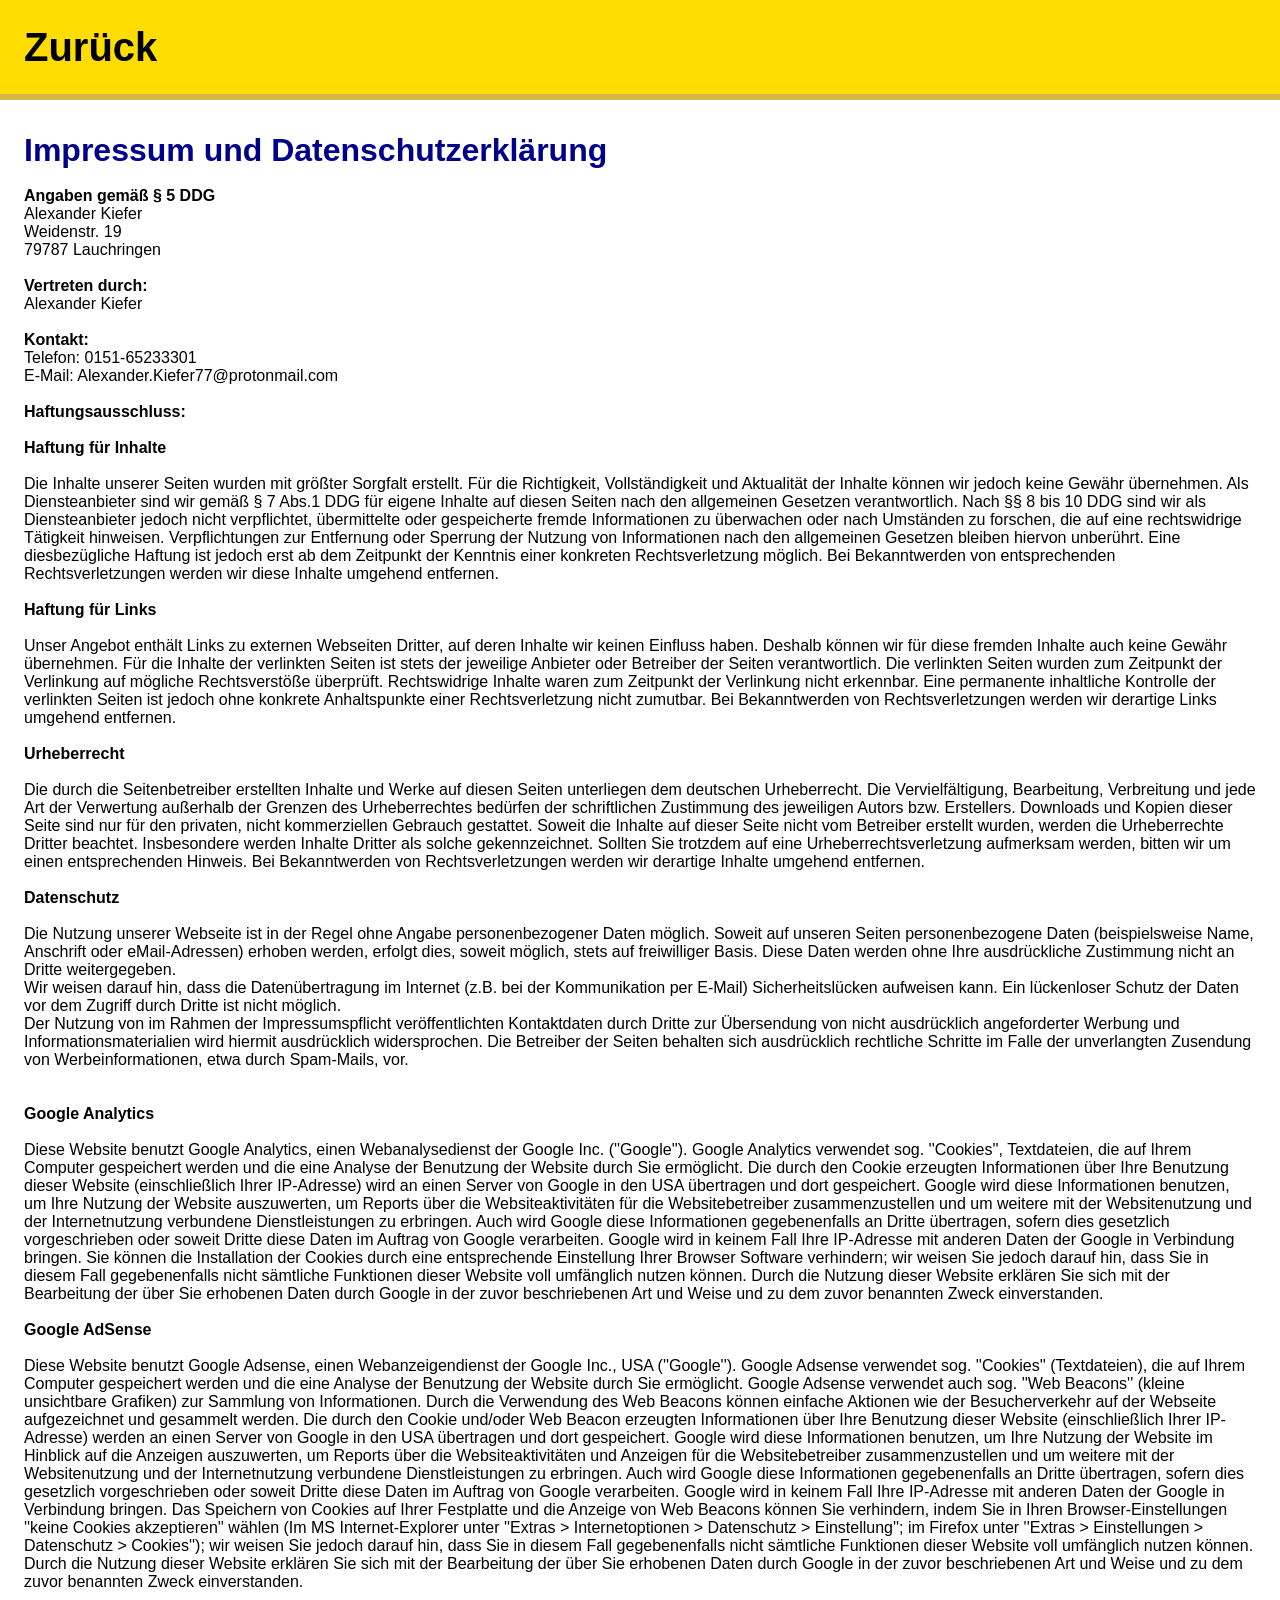
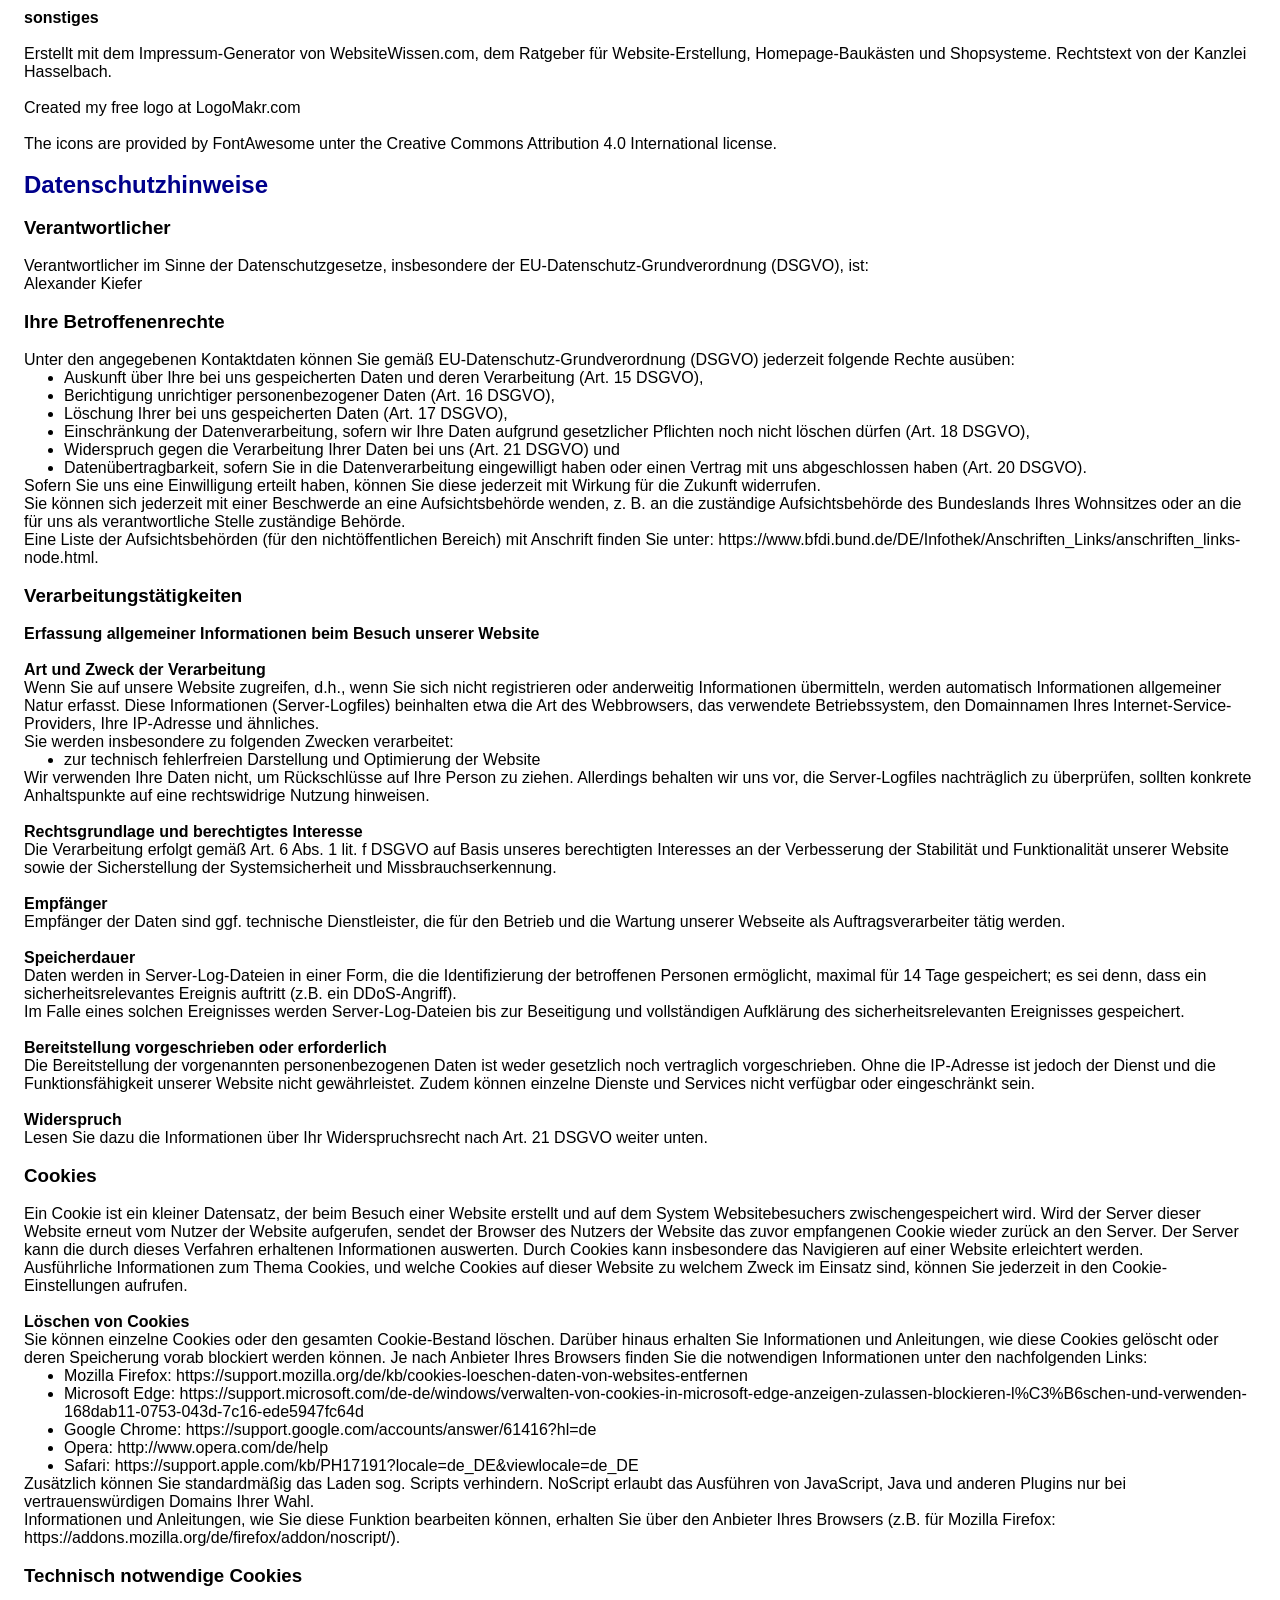
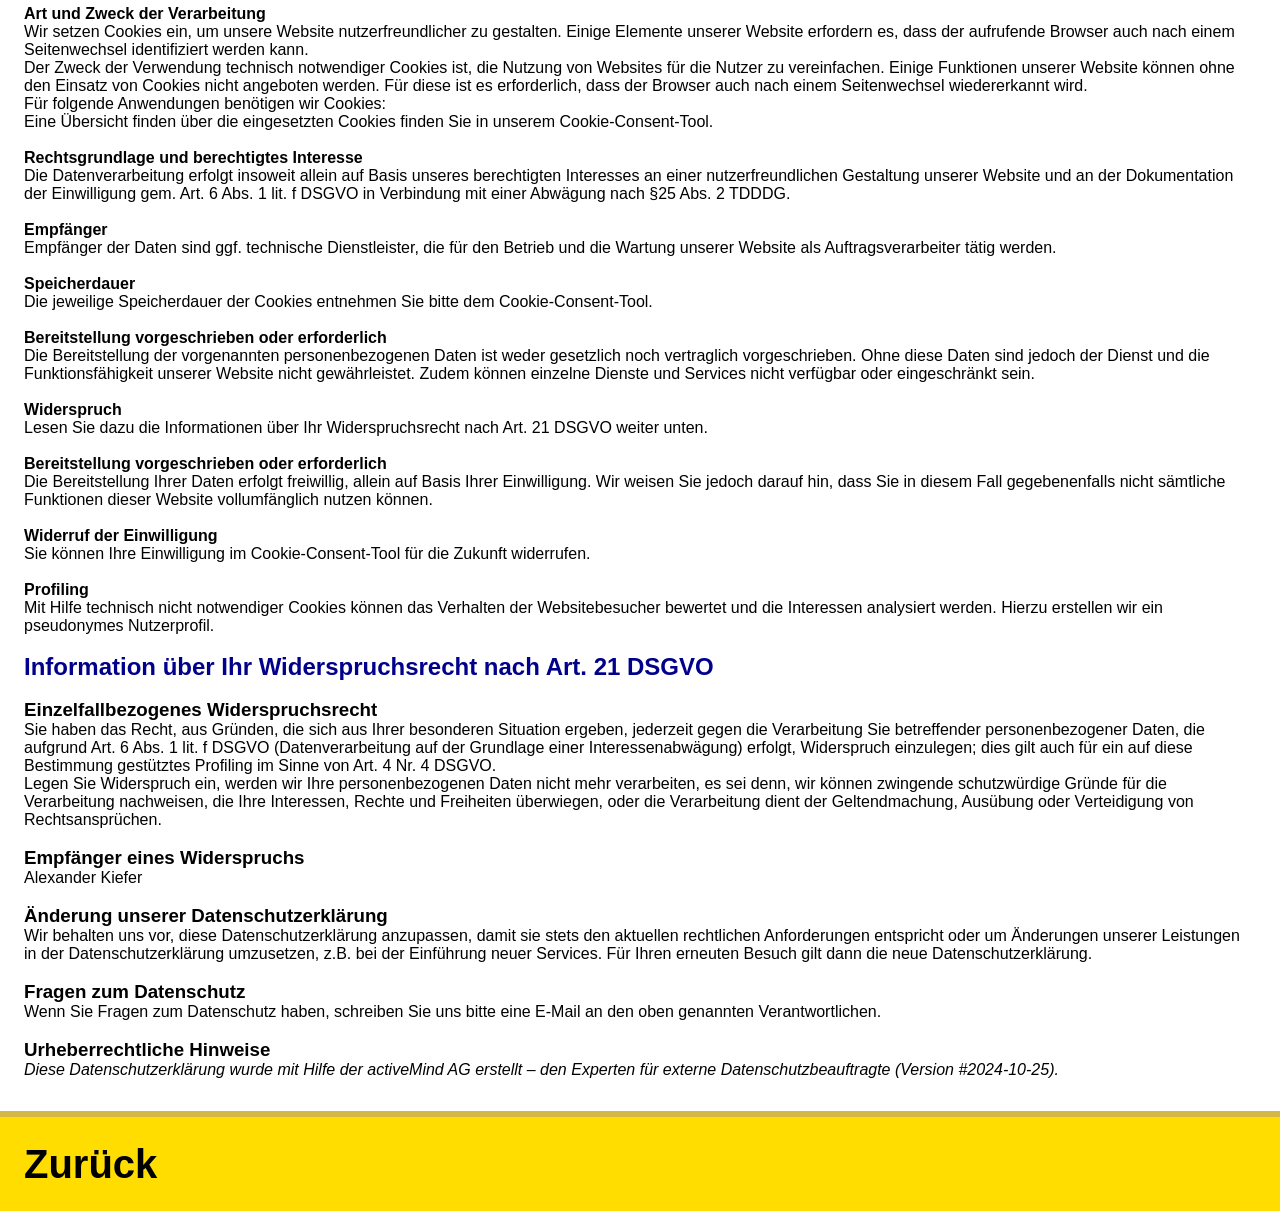
<file: impressum.html>
<!DOCTYPE html>
<html lang="de">

<head>
    <meta charset="UTF-8">
    <meta name="viewport" content="width=device-width, initial-scale=1.0">
    <title>Impressum</title>
    <link rel="icon" type="image/svg+xml" sizes="any" id="favicon">

    <link rel="stylesheet" href="./styles/variables.css">
    <link rel="stylesheet" type="text/css" href="./styles/impressumStyles.css">

    <script>
        // favicon
        const svg = `
            <svg class="badge" xmlns="http://www.w3.org/2000/svg" viewBox="0 0 16 16">
                <defs>                
                    <!-- Gold Metall Verlauf -->
                    <linearGradient id="gold" x1="0" y1="0" x2="1" y2="1">
                        <stop offset="0%" stop-color="#FFF4C2" />
                        <stop offset="35%" stop-color="#F7D35A" />
                        <stop offset="70%" stop-color="#D4A017" />
                        <stop offset="100%" stop-color="#9C6B00" />
                    </linearGradient>
                
                    <!-- Highlight -->
                    <radialGradient id="shine" cx="30%" cy="25%" r="70%">
                        <stop offset="0%" stop-color="#FFFFFF" stop-opacity="0.55" />
                        <stop offset="100%" stop-color="#FFFFFF" stop-opacity="0" />
                    </radialGradient>
                
                    <!-- Innerer Schatten -->
                    <radialGradient id="innerShade" cx="50%" cy="60%" r="75%">
                        <stop offset="0%" stop-color="#000" stop-opacity="0" />
                        <stop offset="100%" stop-color="#000" stop-opacity="0.35" />
                    </radialGradient>
                
                    <!-- Kantenverdunklung -->
                    <linearGradient id="edgeDark" x1="0" y1="0" x2="0" y2="1">
                        <stop offset="0%" stop-color="#000" stop-opacity="0.15" />
                        <stop offset="100%" stop-color="#000" stop-opacity="0.35" />
                    </linearGradient>                
                </defs>
            
                <!-- Außen-Badge -->
                <rect x="1" y="1" width="14" height="14" rx="3.5" fill="url(#gold)" />
            
                <!-- Innerer Schatten -->
                <rect x="1" y="1" width="14" height="14" rx="3.5" fill="url(#innerShade)" />
            
                <!-- Glanz -->
                <rect x="1" y="1" width="14" height="14" rx="3.5" fill="url(#shine)" />
            
                <!-- Untere Tiefe -->
                <rect x="1" y="1" width="14" height="14" rx="3.5" fill="url(#edgeDark)" />
            
                <!-- Innenrahmen -->
                <rect x="2.2" y="2.2" width="11.6" height="11.6" rx="2.8" fill="none" stroke="#FFF6D0"
                    stroke-width="0.35" opacity="0.9" />
            
                <!-- Monogramm -->
                <g transform="skewX(-6) translate(0.2,0)">
                
                    <!-- Schatten -->
                    <g fill="#000" opacity="0.35" transform="translate(0.3,0.4)">
                        <path
                            d="M4.3 12 L6.2 4.8 L8.1 12 L7.3 12 L6.9 10.6 H5.7 L5.3 12 Z M6.1 9.4 H6.7 L6.4 8 Z" />
                        <path
                            d="M9.6 4.8 V12 H10.6 V9.8 L12.2 12 H13.2 L11.3 9.2 L13.1 4.8 H12.1 L10.6 7.6 V4.8 Z" />
                    </g>
                
                    <!-- Hauptschrift -->
                    <g fill="#111" stroke="#FFFFFF" stroke-width="0.45" paint-order="stroke"
                        stroke-linejoin="round">
                        <path
                            d="M4.3 12 L6.2 4.8 L8.1 12 L7.3 12 L6.9 10.6 H5.7 L5.3 12 Z M6.1 9.4 H6.7 L6.4 8 Z" />
                        <path
                            d="M9.6 4.8 V12 H10.6 V9.8 L12.2 12 H13.2 L11.3 9.2 L13.1 4.8 H12.1 L10.6 7.6 V4.8 Z" />
                    </g>
                
                </g>
            </svg>
        `;

        const url = "data:image/svg+xml," + encodeURIComponent(svg);

        document.querySelector("link[rel='icon']").href = url;

    </script>
</head>

<body>

    <header id="header" class="header">
        <div class="contentWidthImpressum">
            <section class="innerHeader">
                <a href="./index.html">Zurück</a>
            </section>
        </div>
    </header>

    <main class="impressum contentWidthImpressum">

        <h1 tabindex="0" class="h1Impressum">Impressum und Datenschutzerklärung</h1>
        <br>
        <p><strong tabindex="0">Angaben gemäß § 5 DDG</strong></p>
        <p>Alexander Kiefer<br>
            Weidenstr. 19<br>
            79787 Lauchringen <br><br>
        </p>
        <p><strong tabindex="0">Vertreten durch: </strong><br>
            Alexander Kiefer<br><br>
        </p>
        <p><strong tabindex="0">Kontakt:</strong> <br>
            Telefon: 0151-65233301<br>
            E-Mail: <a href='mailto:Alexander.Kiefer77@protonmail.com'>Alexander.Kiefer77@protonmail.com</a></br>
        </p>
        <p><br>
        </p>
        <p><strong tabindex="0">Haftungsausschluss: </strong><br><br><strong tabindex="0">Haftung für
                Inhalte</strong><br><br>
            Die Inhalte unserer Seiten wurden mit größter Sorgfalt erstellt. Für die Richtigkeit,
            Vollständigkeit
            und
            Aktualität
            der Inhalte können wir jedoch keine Gewähr übernehmen. Als Diensteanbieter sind wir gemäß § 7 Abs.1
            DDG
            für
            eigene
            Inhalte auf diesen Seiten nach den allgemeinen Gesetzen verantwortlich. Nach §§ 8 bis 10 DDG sind
            wir
            als
            Diensteanbieter jedoch nicht verpflichtet, übermittelte oder gespeicherte fremde Informationen zu
            überwachen
            oder
            nach Umständen zu forschen, die auf eine rechtswidrige Tätigkeit hinweisen. Verpflichtungen zur
            Entfernung
            oder
            Sperrung der Nutzung von Informationen nach den allgemeinen Gesetzen bleiben hiervon unberührt. Eine
            diesbezügliche
            Haftung ist jedoch erst ab dem Zeitpunkt der Kenntnis einer konkreten Rechtsverletzung möglich. Bei
            Bekanntwerden
            von entsprechenden Rechtsverletzungen werden wir diese Inhalte umgehend
            entfernen.<br><br><strong tabindex="0">Haftung
                für
                Links</strong><br><br>
            Unser Angebot enthält Links zu externen Webseiten Dritter, auf deren Inhalte wir keinen Einfluss
            haben.
            Deshalb
            können wir für diese fremden Inhalte auch keine Gewähr übernehmen. Für die Inhalte der verlinkten
            Seiten
            ist
            stets
            der jeweilige Anbieter oder Betreiber der Seiten verantwortlich. Die verlinkten Seiten wurden zum
            Zeitpunkt
            der
            Verlinkung auf mögliche Rechtsverstöße überprüft. Rechtswidrige Inhalte waren zum Zeitpunkt der
            Verlinkung
            nicht
            erkennbar. Eine permanente inhaltliche Kontrolle der verlinkten Seiten ist jedoch ohne konkrete
            Anhaltspunkte
            einer
            Rechtsverletzung nicht zumutbar. Bei Bekanntwerden von Rechtsverletzungen werden wir derartige Links
            umgehend
            entfernen.<br><br><strong tabindex="0">Urheberrecht</strong><br><br>
            Die durch die Seitenbetreiber erstellten Inhalte und Werke auf diesen Seiten unterliegen dem
            deutschen
            Urheberrecht.
            Die Vervielfältigung, Bearbeitung, Verbreitung und jede Art der Verwertung außerhalb der Grenzen des
            Urheberrechtes
            bedürfen der schriftlichen Zustimmung des jeweiligen Autors bzw. Erstellers. Downloads und Kopien
            dieser
            Seite
            sind
            nur für den privaten, nicht kommerziellen Gebrauch gestattet. Soweit die Inhalte auf dieser Seite
            nicht
            vom
            Betreiber erstellt wurden, werden die Urheberrechte Dritter beachtet. Insbesondere werden Inhalte
            Dritter
            als
            solche
            gekennzeichnet. Sollten Sie trotzdem auf eine Urheberrechtsverletzung aufmerksam werden, bitten wir
            um
            einen
            entsprechenden Hinweis. Bei Bekanntwerden von Rechtsverletzungen werden wir derartige Inhalte
            umgehend
            entfernen.<br><br><strong tabindex="0">Datenschutz</strong><br><br>
            Die Nutzung unserer Webseite ist in der Regel ohne Angabe personenbezogener Daten möglich. Soweit
            auf
            unseren
            Seiten
            personenbezogene Daten (beispielsweise Name, Anschrift oder eMail-Adressen) erhoben werden, erfolgt
            dies,
            soweit
            möglich, stets auf freiwilliger Basis. Diese Daten werden ohne Ihre ausdrückliche Zustimmung nicht
            an
            Dritte
            weitergegeben. <br>
            Wir weisen darauf hin, dass die Datenübertragung im Internet (z.B. bei der Kommunikation per E-Mail)
            Sicherheitslücken aufweisen kann. Ein lückenloser Schutz der Daten vor dem Zugriff durch Dritte ist
            nicht
            möglich.
            <br>
            Der Nutzung von im Rahmen der Impressumspflicht veröffentlichten Kontaktdaten durch Dritte zur
            Übersendung
            von
            nicht
            ausdrücklich angeforderter Werbung und Informationsmaterialien wird hiermit ausdrücklich
            widersprochen.
            Die
            Betreiber der Seiten behalten sich ausdrücklich rechtliche Schritte im Falle der unverlangten
            Zusendung
            von
            Werbeinformationen, etwa durch Spam-Mails, vor.<br>
            <br><br><strong tabindex="0">Google Analytics</strong><br><br>
            Diese Website benutzt Google Analytics, einen Webanalysedienst der Google Inc. (''Google''). Google
            Analytics
            verwendet sog. ''Cookies'', Textdateien, die auf Ihrem Computer gespeichert werden und die eine
            Analyse
            der
            Benutzung der Website durch Sie ermöglicht. Die durch den Cookie erzeugten Informationen über Ihre
            Benutzung
            dieser
            Website (einschließlich Ihrer IP-Adresse) wird an einen Server von Google in den USA übertragen und
            dort
            gespeichert. Google wird diese Informationen benutzen, um Ihre Nutzung der Website auszuwerten, um
            Reports
            über
            die
            Websiteaktivitäten für die Websitebetreiber zusammenzustellen und um weitere mit der Websitenutzung
            und
            der
            Internetnutzung verbundene Dienstleistungen zu erbringen. Auch wird Google diese Informationen
            gegebenenfalls an
            Dritte übertragen, sofern dies gesetzlich vorgeschrieben oder soweit Dritte diese Daten im Auftrag
            von
            Google
            verarbeiten. Google wird in keinem Fall Ihre IP-Adresse mit anderen Daten der Google in Verbindung
            bringen.
            Sie
            können die Installation der Cookies durch eine entsprechende Einstellung Ihrer Browser Software
            verhindern;
            wir
            weisen Sie jedoch darauf hin, dass Sie in diesem Fall gegebenenfalls nicht sämtliche Funktionen
            dieser
            Website
            voll
            umfänglich nutzen können. Durch die Nutzung dieser Website erklären Sie sich mit der Bearbeitung der
            über
            Sie
            erhobenen Daten durch Google in der zuvor beschriebenen Art und Weise und zu dem zuvor benannten
            Zweck
            einverstanden.<br><br><strong tabindex="0">Google AdSense</strong><br><br>
            Diese Website benutzt Google Adsense, einen Webanzeigendienst der Google Inc., USA (''Google'').
            Google
            Adsense
            verwendet sog. ''Cookies'' (Textdateien), die auf Ihrem Computer gespeichert werden und die eine
            Analyse
            der
            Benutzung der Website durch Sie ermöglicht. Google Adsense verwendet auch sog. ''Web Beacons''
            (kleine
            unsichtbare
            Grafiken) zur Sammlung von Informationen. Durch die Verwendung des Web Beacons können einfache
            Aktionen
            wie
            der
            Besucherverkehr auf der Webseite aufgezeichnet und gesammelt werden. Die durch den Cookie und/oder
            Web
            Beacon
            erzeugten Informationen über Ihre Benutzung dieser Website (einschließlich Ihrer IP-Adresse) werden
            an
            einen
            Server
            von Google in den USA übertragen und dort gespeichert. Google wird diese Informationen benutzen, um
            Ihre
            Nutzung
            der
            Website im Hinblick auf die Anzeigen auszuwerten, um Reports über die Websiteaktivitäten und
            Anzeigen
            für
            die
            Websitebetreiber zusammenzustellen und um weitere mit der Websitenutzung und der Internetnutzung
            verbundene
            Dienstleistungen zu erbringen. Auch wird Google diese Informationen gegebenenfalls an Dritte
            übertragen,
            sofern
            dies
            gesetzlich vorgeschrieben oder soweit Dritte diese Daten im Auftrag von Google verarbeiten. Google
            wird
            in
            keinem
            Fall Ihre IP-Adresse mit anderen Daten der Google in Verbindung bringen. Das Speichern von Cookies
            auf
            Ihrer
            Festplatte und die Anzeige von Web Beacons können Sie verhindern, indem Sie in Ihren
            Browser-Einstellungen
            ''keine
            Cookies akzeptieren'' wählen (Im MS Internet-Explorer unter ''Extras > Internetoptionen >
            Datenschutz >
            Einstellung''; im Firefox unter ''Extras > Einstellungen > Datenschutz > Cookies''); wir weisen Sie
            jedoch
            darauf
            hin, dass Sie in diesem Fall gegebenenfalls nicht sämtliche Funktionen dieser Website voll
            umfänglich
            nutzen
            können.
            Durch die Nutzung dieser Website erklären Sie sich mit der Bearbeitung der über Sie erhobenen Daten
            durch
            Google
            in
            der zuvor beschriebenen Art und Weise und zu dem zuvor benannten Zweck einverstanden.
        </p><br>
        <strong tabindex="0">sonstiges</strong>
        <br><br>
        Erstellt mit dem <a href="https://impressum-generator.de" rel="dofollow">Impressum-Generator</a> von
        WebsiteWissen.com,
        dem Ratgeber für <a href="https://websitewissen.com/website-erstellen" rel="dofollow">Website-Erstellung</a>, <a
            href="https://websitewissen.com/homepage-baukasten-vergleich" rel="dofollow">Homepage-Baukästen</a>
        und <a href="https://websitewissen.com/shopsysteme-vergleich" rel="dofollow">Shopsysteme</a>. Rechtstext
        von der <a href="https://www.kanzlei-hasselbach.de/" rel="dofollow">Kanzlei Hasselbach</a>.
        <br><br>
        Created my free logo at <a href="https://logomakr.com" target="_blank">LogoMakr.com</a>
        <br><br>
        The icons are provided by <a href="https://fontawesome.com/" rel="nofollow" target="_blank">FontAwesome</a>
        unter
        the <a href="https://fontawesome.com/license" target="_blank" rel="nofollow">Creative Commons
            Attribution
            4.0
            International
            license</a>.
        <br><br>

        <!-- ############################# -->
        <h2 tabindex="0" class="h2Impressum">Datenschutzhinweise</h2>
        <br>
        <h3 tabindex="0">Verantwortlicher</h3>
        <br>
        <p>Verantwortlicher im Sinne der Datenschutzgesetze, insbesondere der
            EU-Datenschutz-Grundverordnung
            (DSGVO),
            ist:</p>
        <p class='generator_user_input'>Alexander Kiefer</p>
        <br>
        <h3 tabindex="0">Ihre Betroffenenrechte</h3>
        <br>
        <p>Unter den angegebenen Kontaktdaten können Sie gemäß EU-Datenschutz-Grundverordnung (DSGVO)
            jederzeit
            folgende
            Rechte ausüben:</p>
        <ul>
            <li>Auskunft über Ihre bei uns gespeicherten Daten und deren Verarbeitung (Art. 15 DSGVO),
            </li>
            <li>Berichtigung unrichtiger personenbezogener Daten (Art. 16 DSGVO),</li>
            <li>Löschung Ihrer bei uns gespeicherten Daten (Art. 17 DSGVO),</li>
            <li>Einschränkung der Datenverarbeitung, sofern wir Ihre Daten aufgrund gesetzlicher
                Pflichten
                noch
                nicht
                löschen dürfen (Art. 18 DSGVO),</li>
            <li>Widerspruch gegen die Verarbeitung Ihrer Daten bei uns (Art. 21 DSGVO) und</li>
            <li>Datenübertragbarkeit, sofern Sie in die Datenverarbeitung eingewilligt haben oder einen
                Vertrag
                mit
                uns
                abgeschlossen haben (Art. 20 DSGVO).</li>
        </ul>
        <p>Sofern Sie uns eine Einwilligung erteilt haben, können Sie diese jederzeit mit Wirkung für
            die
            Zukunft
            widerrufen.</p>
        <p>Sie können sich jederzeit mit einer Beschwerde an eine Aufsichtsbehörde wenden, z. B. an die
            zuständige
            Aufsichtsbehörde des Bundeslands Ihres Wohnsitzes oder an die für uns als verantwortliche
            Stelle
            zuständige
            Behörde.</p>
        <p>Eine Liste der Aufsichtsbehörden (für den nichtöffentlichen Bereich) mit Anschrift finden Sie
            unter:
            <a
                href="https://www.bfdi.bund.de/DE/Infothek/Anschriften_Links/anschriften_links-node.html">https://www.bfdi.bund.de/DE/Infothek/Anschriften_Links/anschriften_links-node.html</a>.
        </p>
        <br>
        <h3 tabindex="0">Verarbeitungstätigkeiten</h3>
        <br>
        <h4 tabindex="0">Erfassung allgemeiner Informationen beim Besuch unserer Website</h4>
        <br>
        <h4 tabindex="0">Art und Zweck der Verarbeitung</h4>
        <p>Wenn Sie auf unsere Website zugreifen, d.h., wenn Sie sich nicht registrieren oder
            anderweitig
            Informationen
            übermitteln, werden automatisch Informationen allgemeiner Natur erfasst. Diese Informationen
            (Server-Logfiles) beinhalten etwa die Art des Webbrowsers, das verwendete Betriebssystem,
            den
            Domainnamen
            Ihres Internet-Service-Providers, Ihre IP-Adresse und ähnliches.</p>
        <p>Sie werden insbesondere zu folgenden Zwecken verarbeitet:</p>
        <ul>
            <li>zur technisch fehlerfreien Darstellung und Optimierung der Website</li>
        </ul>
        <p>Wir verwenden Ihre Daten nicht, um Rückschlüsse auf Ihre Person zu ziehen. Allerdings
            behalten
            wir
            uns
            vor,
            die Server-Logfiles nachträglich zu überprüfen, sollten konkrete Anhaltspunkte auf eine
            rechtswidrige
            Nutzung hinweisen.</p><br>
        <h4 tabindex="0">Rechtsgrundlage und berechtigtes Interesse</h4>
        <p>Die Verarbeitung erfolgt gemäß Art. 6 Abs. 1 lit. f DSGVO auf Basis unseres berechtigten
            Interesses
            an
            der
            Verbesserung der Stabilität und Funktionalität unserer Website sowie der Sicherstellung der
            Systemsicherheit
            und Missbrauchserkennung.</p><br>
        <h4 tabindex="0">Empfänger</h4>
        <p>Empfänger der Daten sind ggf. technische Dienstleister, die für den Betrieb und die Wartung
            unserer
            Webseite
            als Auftragsverarbeiter tätig werden.</p><br>
        <h4 tabindex="0">Speicherdauer</h4>
        <p>Daten werden in Server-Log-Dateien in einer Form, die die Identifizierung der betroffenen
            Personen
            ermöglicht, maximal für 14 Tage gespeichert; es sei denn, dass ein sicherheitsrelevantes
            Ereignis
            auftritt
            (z.B. ein DDoS-Angriff).</p>
        <p>Im Falle eines solchen Ereignisses werden Server-Log-Dateien bis zur Beseitigung und
            vollständigen
            Aufklärung
            des sicherheitsrelevanten Ereignisses gespeichert.</p><br>
        <h4 tabindex="0">Bereitstellung vorgeschrieben oder erforderlich</h4>
        <p>Die Bereitstellung der vorgenannten personenbezogenen Daten ist weder gesetzlich noch
            vertraglich
            vorgeschrieben. Ohne die IP-Adresse ist jedoch der Dienst und die Funktionsfähigkeit unserer
            Website
            nicht
            gewährleistet. Zudem können einzelne Dienste und Services nicht verfügbar oder eingeschränkt
            sein.
        </p><br>
        <h4 tabindex="0">Widerspruch</h4>
        <p>Lesen Sie dazu die Informationen über Ihr Widerspruchsrecht nach Art. 21 DSGVO weiter unten.
        </p>
        <br>
        <h3 tabindex="0">Cookies</h3>
        <br>
        <p>Ein Cookie ist ein kleiner Datensatz, der beim Besuch einer Website erstellt und auf dem
            System
            Websitebesuchers zwischengespeichert wird. Wird der Server dieser Website erneut vom Nutzer
            der
            Website
            aufgerufen, sendet der Browser des Nutzers der Website das zuvor empfangenen Cookie wieder
            zurück an
            den
            Server. Der Server kann die durch dieses Verfahren erhaltenen Informationen auswerten. Durch
            Cookies
            kann
            insbesondere das Navigieren auf einer Website erleichtert werden.</p>
        <p>Ausführliche Informationen zum Thema Cookies, und welche Cookies auf dieser Website zu
            welchem
            Zweck
            im
            Einsatz sind, können Sie jederzeit in den Cookie-Einstellungen aufrufen.</p>
        <br>
        <h4 tabindex="0">Löschen von Cookies</h4>
        <p>Sie können einzelne Cookies oder den gesamten Cookie-Bestand löschen. Darüber hinaus erhalten
            Sie
            Informationen und Anleitungen, wie diese Cookies gelöscht oder deren Speicherung vorab
            blockiert
            werden
            können. Je nach Anbieter Ihres Browsers finden Sie die notwendigen Informationen unter den
            nachfolgenden
            Links:</p>
        <ul>
            <li>Mozilla Firefox: <a
                    href="https://support.mozilla.org/de/kb/cookies-loeschen-daten-von-websites-entfernen">https://support.mozilla.org/de/kb/cookies-loeschen-daten-von-websites-entfernen</a>
            </li>
            <li>Microsoft Edge: <a
                    href="https://support.microsoft.com/de-de/windows/verwalten-von-cookies-in-microsoft-edge-anzeigen-zulassen-blockieren-l%C3%B6schen-und-verwenden-168dab11-0753-043d-7c16-ede5947fc64d">https://support.microsoft.com/de-de/windows/verwalten-von-cookies-in-microsoft-edge-anzeigen-zulassen-blockieren-l%C3%B6schen-und-verwenden-168dab11-0753-043d-7c16-ede5947fc64d</a>
            </li>
            <li>Google Chrome: <a
                    href="https://support.google.com/accounts/answer/61416?hl=de">https://support.google.com/accounts/answer/61416?hl=de</a>
            </li>
            <li>Opera: <a href="http://www.opera.com/de/help">http://www.opera.com/de/help</a></li>
            <li>Safari: <a
                    href="https://support.apple.com/kb/PH17191?locale=de_DE&amp;viewlocale=de_DE">https://support.apple.com/kb/PH17191?locale=de_DE&amp;viewlocale=de_DE</a>
            </li>
        </ul>
        <p>Zusätzlich können Sie standardmäßig das Laden sog. Scripts verhindern. NoScript erlaubt das
            Ausführen
            von
            JavaScript, Java und anderen Plugins nur bei vertrauenswürdigen Domains Ihrer Wahl.</p>
        <p>Informationen und Anleitungen, wie Sie diese Funktion bearbeiten können, erhalten Sie über
            den
            Anbieter
            Ihres
            Browsers (z.B. für Mozilla Firefox: <a
                href="https://addons.mozilla.org/de/firefox/addon/noscript/">https://addons.mozilla.org/de/firefox/addon/noscript/</a>).
        </p>
        <br>
        <h3 tabindex="0">Technisch notwendige Cookies</h3>
        <br>
        <h4 tabindex="0">Art und Zweck der Verarbeitung</h4>
        <p>Wir setzen Cookies ein, um unsere Website nutzerfreundlicher zu gestalten. Einige Elemente
            unserer
            Website
            erfordern es, dass der aufrufende Browser auch nach einem Seitenwechsel identifiziert werden
            kann.
        </p>
        <p>Der Zweck der Verwendung technisch notwendiger Cookies ist, die Nutzung von Websites für die
            Nutzer
            zu
            vereinfachen. Einige Funktionen unserer Website können ohne den Einsatz von Cookies nicht
            angeboten
            werden.
            Für diese ist es erforderlich, dass der Browser auch nach einem Seitenwechsel wiedererkannt
            wird.
        </p>
        <p>Für folgende Anwendungen benötigen wir Cookies:</p>
        <p>Eine Übersicht finden über die eingesetzten Cookies finden Sie in unserem
            Cookie-Consent-Tool.
        </p>
        <br>
        <h4 tabindex="0">Rechtsgrundlage und berechtigtes Interesse</h4>
        <p>Die Datenverarbeitung erfolgt insoweit allein auf Basis unseres berechtigten Interesses an
            einer
            nutzerfreundlichen Gestaltung unserer Website und an der Dokumentation der Einwilligung gem.
            Art. 6
            Abs.
            1
            lit. f DSGVO in Verbindung mit einer Abwägung nach §25 Abs. 2 TDDDG.</p>
        <br>
        <h4 tabindex="0">Empfänger</h4>
        <p>Empfänger der Daten sind ggf. technische Dienstleister, die für den Betrieb und die Wartung
            unserer
            Website
            als Auftragsverarbeiter tätig werden.</p>
        <br>
        <h4 tabindex="0">Speicherdauer</h4>
        <p>Die jeweilige Speicherdauer der Cookies entnehmen Sie bitte dem Cookie-Consent-Tool.</p>
        <br>
        <h4 tabindex="0">Bereitstellung vorgeschrieben oder erforderlich</h4>
        <p>Die Bereitstellung der vorgenannten personenbezogenen Daten ist weder gesetzlich noch
            vertraglich
            vorgeschrieben. Ohne diese Daten sind jedoch der Dienst und die Funktionsfähigkeit unserer
            Website
            nicht
            gewährleistet. Zudem können einzelne Dienste und Services nicht verfügbar oder eingeschränkt
            sein.
        </p>
        <br>
        <h4 tabindex="0">Widerspruch</h4>
        <p>Lesen Sie dazu die Informationen über Ihr Widerspruchsrecht nach Art. 21 DSGVO weiter unten.
        </p>
        <br>
        <h4 tabindex="0">Bereitstellung vorgeschrieben oder erforderlich</h4>
        <p>Die Bereitstellung Ihrer Daten erfolgt freiwillig, allein auf Basis Ihrer Einwilligung. Wir
            weisen
            Sie
            jedoch
            darauf hin, dass Sie in diesem Fall gegebenenfalls nicht sämtliche Funktionen dieser Website
            vollumfänglich
            nutzen können.</p>
        <br>
        <h4 tabindex="0">Widerruf der Einwilligung</h4>
        <p>Sie können Ihre Einwilligung im Cookie-Consent-Tool für die Zukunft widerrufen.</p>
        <br>
        <h4 tabindex="0">Profiling</h4>
        <p>Mit Hilfe technisch nicht notwendiger Cookies können das Verhalten der Websitebesucher
            bewertet
            und
            die
            Interessen analysiert werden. Hierzu erstellen wir ein pseudonymes Nutzerprofil.</p>
        <br>

        <!-- ############################# -->
        <h2 tabindex="0" class="h2Impressum">Information über Ihr Widerspruchsrecht nach Art. 21 DSGVO</h2>
        <br>
        <h3 tabindex="0">Einzelfallbezogenes Widerspruchsrecht</h3>
        <p>Sie haben das Recht, aus Gründen, die sich aus Ihrer besonderen Situation ergeben, jederzeit
            gegen
            die
            Verarbeitung Sie betreffender personenbezogener Daten, die aufgrund Art. 6 Abs. 1 lit. f
            DSGVO
            (Datenverarbeitung auf der Grundlage einer Interessenabwägung) erfolgt, Widerspruch
            einzulegen;
            dies
            gilt
            auch für ein auf diese Bestimmung gestütztes Profiling im Sinne von Art. 4 Nr. 4 DSGVO.</p>
        <p>Legen Sie Widerspruch ein, werden wir Ihre personenbezogenen Daten nicht mehr verarbeiten, es
            sei
            denn,
            wir
            können zwingende schutzwürdige Gründe für die Verarbeitung nachweisen, die Ihre Interessen,
            Rechte
            und
            Freiheiten überwiegen, oder die Verarbeitung dient der Geltendmachung, Ausübung oder
            Verteidigung
            von
            Rechtsansprüchen.</p>
        <br>
        <h3 tabindex="0">Empfänger eines Widerspruchs</h3>
        <p class='generator_user_input'>Alexander Kiefer</p>
        <br>
        <h3 tabindex="0">Änderung unserer Datenschutzerklärung</h3>
        <p>Wir behalten uns vor, diese Datenschutzerklärung anzupassen, damit sie stets den aktuellen
            rechtlichen
            Anforderungen entspricht oder um Änderungen unserer Leistungen in der Datenschutzerklärung
            umzusetzen,
            z.B.
            bei der Einführung neuer Services. Für Ihren erneuten Besuch gilt dann die neue
            Datenschutzerklärung.
        </p>
        <br>
        <h3 tabindex="0">Fragen zum Datenschutz</h3>
        <p>Wenn Sie Fragen zum Datenschutz haben, schreiben Sie uns bitte eine E-Mail an den oben
            genannten
            Verantwortlichen.</p>
        <br>
        <h3 tabindex="0">Urheberrechtliche Hinweise</h3>
        <p><em>Diese Datenschutzerklärung wurde mit Hilfe der activeMind AG erstellt – den Experten für
                <a href="https://www.activemind.de/datenschutz/datenschutzbeauftragter/" target="_blank"
                    rel="noopener dofollow">externe Datenschutzbeauftragte</a> (Version
                #2024-10-25).</em>
        </p>

    </main>

    <footer class="footer">
        <div class="contentWidthImpressum">
            <section class="innerFooter">
                <a href="./index.html">Zurück</a>
            </section>
        </div>
    </footer>

</body>

</html>
</file>
<file: styles/variables.css>
:root {
    /* Variable for max. Content width  */
    --maxWidth: 1440px;
    --heightHeader: 100px;
    --heightFooter: 100px;

    /* Variables for colors */    
    --colorHeader: black; /*Font Color Header*/
    --bgColorHeaderDay: #FFDD00; /*Header Day*/
    --bgColorHeaderDark: #D4AF37; /*Header Dark #1c5378 */
 
    --colorMain: white; /*Font Color Main*/
    --bgColorMainDay: #0A0203; /*Main Day*/
    --bgColorMainDark: #3a3a3a; /*Main Dark*/

    --colorFooter: black; /*Font Color Footer*/
    --bgColorFooterDay: #FFDD00; /*Footer Day*/
    --bgColorFooterDark: #D4AF37; /*Footer Dark #0b450f */ 

    --borderColorHeaderFooter: #a98d8d7a; /*Border Line Header/Footer*/

    --colorFigcaption: #D4AF37;
    --bgColorImg: #1F191A; /*around the picture*/
    --bgColorImgHover: #322A18; /*around the picture hover*/
    --bgColorBtn: #1F191A;
    --bgColorBackBtn: rgb(179, 57, 50);
    --bgColorDynamicContent: rgb(100, 90, 30);
}
</file>
<file: styles/impressumStyles.css>
/* ####################################### */
/* this classes are only used in Impressum */

* {
    box-sizing: border-box;
    margin: 0;
    scroll-behavior: smooth;    
    font-family: 'Gill Sans', 'Gill Sans MT', Calibri, 'Trebuchet MS', sans-serif;
    /*position: relative;*/
    color: black;
}

a {
    text-decoration: none;
}

.h1Impressum, .h2Impressum {
    color: darkblue;
}

.contentWidthImpressum {
    box-sizing: border-box;
    max-width: var(--maxWidth);
    width: 100%;
    margin: auto;
    padding-left: 24px;
    padding-right: 24px;
}

.impressum {
    padding-top: 32px;
    padding-bottom: 32px;
    overflow-wrap: break-word;
    word-wrap: break-word;
    hyphens: auto;
    -webkit-hyphens: auto;
    -ms-hyphens: auto;
}

/* ####################################### */

.header {
    height: 100px;
    background-color: var(--bgColorHeaderDay);
    display: flex;
    border-bottom: solid 6px var(--borderColorHeaderFooter);
    align-items: center;
}

.innerHeader {
    font-size: 40px;
    font-weight: bold;
}

.innerHeader a:hover {
    color: whitesmoke;
}

.headerImpressum {
    display: flex;
    align-items: center;
    height: 100px;
    background-color: var(--bgColorHeader);
    border-bottom: solid;
    border-color: var(--borderColorHeaderFooter);
}

.headerImpressum img {
    height: 80px;
    padding-left: 24px;
}

.headerImpressum a {
    display: flex;
    align-items: center;
    font-size: 40px;
    gap: 20px;
    color: white;
}

/* ####################################### */

.footer {
    height: 100px;
    background-color: var(--bgColorFooterDay);
    display: flex;
    align-items: center;
    border-top: solid 6px var(--borderColorHeaderFooter);
}

.innerFooter {
    font-size: 40px;
    font-weight: bold;
}

.innerFooter a:hover {
    color: whitesmoke;
}

.footerImpressum {
    height: 100px;
    background-color: var(--bgColorFooter);
    display: flex;
    align-items: center;
    border-top: solid;
    border-color: var(--borderColorHeaderFooter);
}

.footerImpressum img {
    height: 80px;
    padding-left: 24px;
}

.footerImpressum a {
    display: flex;
    align-items: center;
    font-size: 40px;
    gap: 20px;
    color: white;
}
</file>
